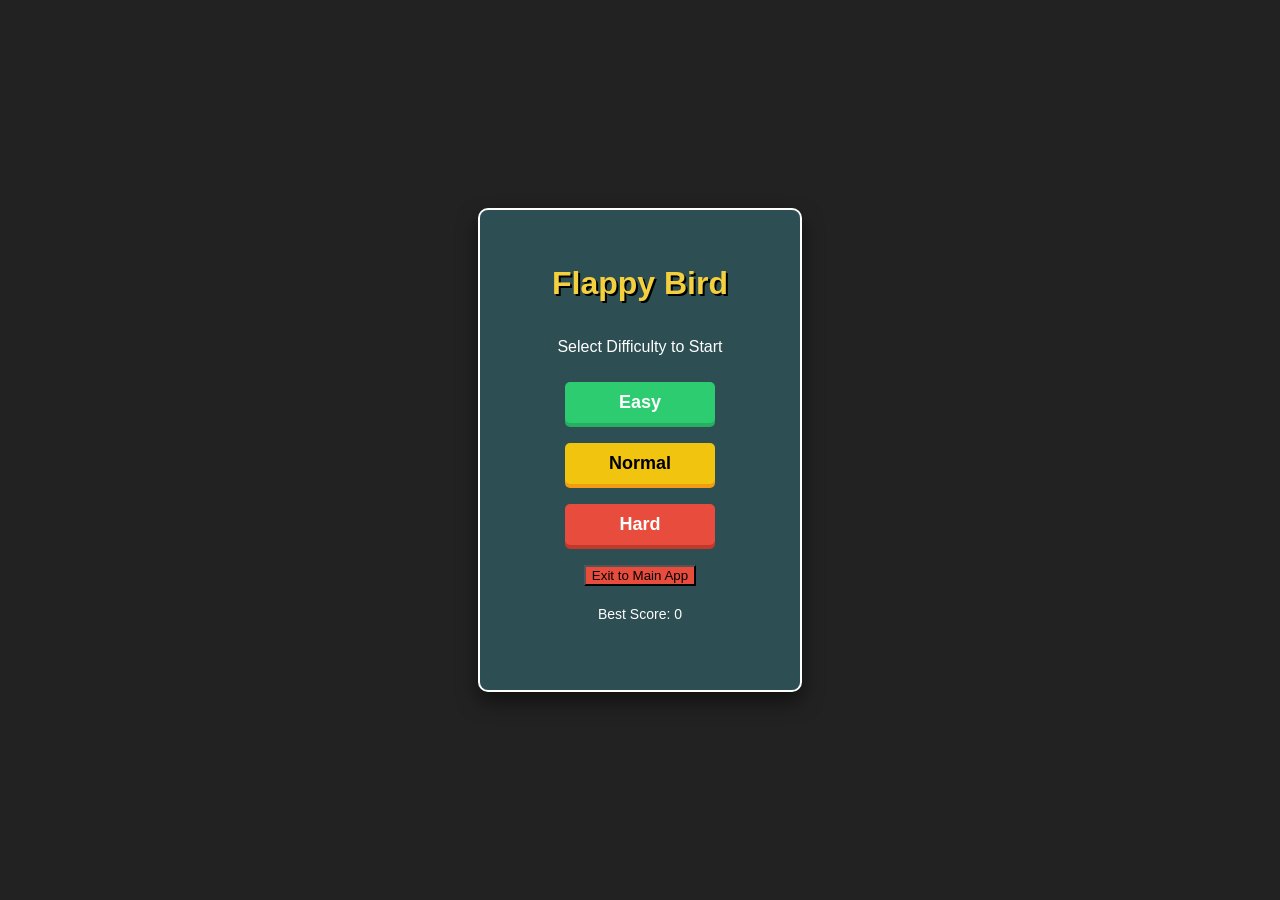
<file: flappy.html>
<!DOCTYPE html>
<html lang="en">
<head>
    <meta charset="UTF-8">
    <meta name="viewport" content="width=device-width, initial-scale=1.0, maximum-scale=1.0, user-scalable=no">
    <title>Flappy Bird</title>
    <style>
        body {
            margin: 0;
            padding: 0;
            background-color: #222;
            display: flex;
            justify-content: center;
            align-items: center;
            height: 100vh;
            font-family: 'Segoe UI', Tahoma, Geneva, Verdana, sans-serif;
            overflow: hidden;
        }
        #game-container {
            position: relative;
            width: 320px;
            height: 480px;
            background-color: #70c5ce;
            border: 2px solid #fff;
            border-radius: 10px;
            overflow: hidden;
            box-shadow: 0 10px 20px rgba(0,0,0,0.5);
        }
        canvas {
            display: block;
        }
        /* UI Screens Overlay */
        .screen {
            position: absolute;
            top: 0;
            left: 0;
            width: 100%;
            height: 100%;
            background: rgba(0, 0, 0, 0.6);
            display: flex;
            flex-direction: column;
            justify-content: center;
            align-items: center;
            color: white;
            text-align: center;
            z-index: 10;
        }
        h1 { margin: 0 0 20px 0; color: #f4d03f; text-shadow: 2px 2px 0 #000; }
        .btn {
            background-color: #e74c3c;
            color: white;
            border: none;
            padding: 10px 20px;
            margin: 10px;
            font-size: 18px;
            border-radius: 5px;
            cursor: pointer;
            box-shadow: 0 4px #c0392b;
            font-weight: bold;
            width: 150px;
        }
        .btn:active {
            box-shadow: 0 0 #c0392b;
            transform: translateY(4px);
        }
        .btn.easy { background-color: #2ecc71; box-shadow: 0 4px #27ae60; }
        .btn.easy:active { box-shadow: 0 0 #27ae60; }
        .btn.normal { background-color: #f1c40f; box-shadow: 0 4px #f39c12; color: #000;}
        .btn.normal:active { box-shadow: 0 0 #f39c12; }
        .btn.hard { background-color: #e74c3c; box-shadow: 0 4px #c0392b; }
        
        #score-board {
            font-size: 20px;
            margin-bottom: 20px;
        }
    </style>
</head>
<body>

<div id="game-container">
    <canvas id="gameCanvas" width="320" height="480"></canvas>
    
    <!-- Main Menu Screen -->
    <div id="start-menu" class="screen">
        <h1>Flappy Bird </h1>
        <p>Select Difficulty to Start</p>
        <button class="btn easy" onclick="startGame(150)">Easy</button>
        <button class="btn normal" onclick="startGame(110)">Normal</button>
        <button class="btn hard" onclick="startGame(80)">Hard</button>
        <button onclick="window.location.href='index.html'" class="secondary-btn" style="background-color: #e74c3c; margin-top: 10px;">Exit to Main App</button>

        <p style="margin-top:20px; font-size:14px;">Best Score: <span id="menu-best">0</span></p>
    </div>

    <!-- Game Over Screen -->
    <div id="game-over-menu" class="screen" style="display: none;">
        <h1>Game Over!</h1>
        <div id="score-board">
            Score: <span id="go-score">0</span><br>
            Best: <span id="go-best">0</span>
        </div>
        <button class="btn" onclick="showMenu()">Main Menu</button>
    </div>
</div>

<script>
    const canvas = document.getElementById("gameCanvas");
    const ctx = canvas.getContext("2d");

    // UI Elements
    const startMenu = document.getElementById("start-menu");
    const gameOverMenu = document.getElementById("game-over-menu");
    const menuBest = document.getElementById("menu-best");
    const goScore = document.getElementById("go-score");
    const goBest = document.getElementById("go-best");

    // Game Variables
    let frames = 0;
    let pipeGap = 110; // Default Normal
    let score = 0;
    let bestScore = localStorage.getItem("flappyBestScore") || 0;
    menuBest.innerText = bestScore;
    let gameState = "START"; // START, PLAYING, GAMEOVER
    let animationId;

    // Web Audio API for sound (No external files needed)
    let audioCtx;
    function playCoinSound() {
        if (!audioCtx) {
            audioCtx = new (window.AudioContext || window.webkitAudioContext)();
        }
        if (audioCtx.state === 'suspended') audioCtx.resume();
        
        const oscillator = audioCtx.createOscillator();
        const gainNode = audioCtx.createGain();
        
        oscillator.type = 'sine';
        // High pitch "Ding" sound
        oscillator.frequency.setValueAtTime(900, audioCtx.currentTime);
        oscillator.frequency.exponentialRampToValueAtTime(1500, audioCtx.currentTime + 0.1);
        
        gainNode.gain.setValueAtTime(0.3, audioCtx.currentTime);
        gainNode.gain.exponentialRampToValueAtTime(0.01, audioCtx.currentTime + 0.1);
        
        oscillator.connect(gainNode);
        gainNode.connect(audioCtx.destination);
        
        oscillator.start();
        oscillator.stop(audioCtx.currentTime + 0.1);
    }

    // Bird Object
    const bird = {
        x: 50,
        y: 150,
        w: 20,
        h: 20,
        gravity: 0.1,
        velocity: 0,
        jump: -3.0,
        draw: function() {
            ctx.fillStyle = "#f1c40f"; // Yellow Bird
            ctx.beginPath();
            ctx.arc(this.x + this.w/2, this.y + this.h/2, this.w/2, 0, Math.PI * 2);
            ctx.fill();
            ctx.strokeStyle = "#000";
            ctx.stroke();
            // Eye
            ctx.fillStyle = "#fff";
            ctx.beginPath();
            ctx.arc(this.x + this.w/2 + 5, this.y + this.h/2 - 4, 3, 0, Math.PI * 2);
            ctx.fill();
            ctx.fillStyle = "#000";
            ctx.beginPath();
            ctx.arc(this.x + this.w/2 + 6, this.y + this.h/2 - 4, 1.5, 0, Math.PI * 2);
            ctx.fill();
        },
        update: function() {
            this.velocity += this.gravity;
            this.y += this.velocity;
            
            // Floor collision
            if (this.y + this.h >= canvas.height) {
                this.y = canvas.height - this.h;
                gameOver();
            }
            // Ceiling collision
            if (this.y <= 0) {
                this.y = 0;
                this.velocity = 0;
            }
        },
        flap: function() {
            this.velocity = this.jump;
        }
    };

    // Pipes & Coins Object
    const pipes = {
        items: [],
        width: 40,
        dx: 2, // Speed
        draw: function() {
            for (let i = 0; i < this.items.length; i++) {
                let p = this.items[i];
                
                // Draw Pipes (Green)
                ctx.fillStyle = "#2ecc71";
                ctx.fillRect(p.x, 0, this.width, p.top);
                ctx.fillRect(p.x, p.bottom, this.width, canvas.height - p.bottom);
                
                // Draw Border
                ctx.strokeStyle = "#27ae60";
                ctx.strokeRect(p.x, 0, this.width, p.top);
                ctx.strokeRect(p.x, p.bottom, this.width, canvas.height - p.bottom);

                // Draw Coin
                if (!p.coinCollected) {
                    ctx.fillStyle = "gold";
                    ctx.beginPath();
                    ctx.arc(p.x + this.width/2, p.coinY, 8, 0, Math.PI * 2);
                    ctx.fill();
                    ctx.strokeStyle = "#d4af37";
                    ctx.stroke();
                }
            }
        },
        update: function() {
            // Add new pipe every 100 frames
            if (frames % 100 === 0) {
                let minPipeHeight = 50;
                let maxPipeHeight = canvas.height - pipeGap - minPipeHeight;
                let randomTopHeight = Math.floor(Math.random() * (maxPipeHeight - minPipeHeight + 1) + minPipeHeight);
                
                this.items.push({
                    x: canvas.width,
                    top: randomTopHeight,
                    bottom: randomTopHeight + pipeGap,
                    coinY: randomTopHeight + (pipeGap / 2),
                    coinCollected: false,
                    passed: false
                });
            }

            for (let i = 0; i < this.items.length; i++) {
                let p = this.items[i];
                p.x -= this.dx; // Move Left

                // Collision with Pipes
                if (bird.x + bird.w > p.x && bird.x < p.x + this.width) {
                    if (bird.y < p.top || bird.y + bird.h > p.bottom) {
                        gameOver();
                    }
                }

                // Coin Collection
                if (!p.coinCollected) {
                    // Simple distance check between bird center and coin center
                    let bcX = bird.x + bird.w/2;
                    let bcY = bird.y + bird.h/2;
                    let coinX = p.x + this.width/2;
                    let dist = Math.hypot(bcX - coinX, bcY - p.coinY);
                    
                    if (dist < (bird.w/2 + 10)) { // 10 is approx coin radius + padding
                        p.coinCollected = true;
                        score++;
                        playCoinSound();
                    }
                }

                // Remove off-screen pipes
                if (p.x + this.width <= 0) {
                    this.items.shift();
                    i--;
                }
            }
        },
        reset: function() {
            this.items = [];
        }
    };

    // Main Game Loop
    function loop() {
        if (gameState !== "PLAYING") return;
        
        ctx.clearRect(0, 0, canvas.width, canvas.height);
        
        bird.update();
        pipes.update();
        
        pipes.draw();
        bird.draw();
        
        // Draw UI Score
        ctx.fillStyle = "#fff";
        ctx.strokeStyle = "#000";
        ctx.lineWidth = 2;
        ctx.font = "25px Tahoma";
        ctx.fillText("💰 " + score, 10, 30);
        ctx.strokeText("💰 " + score, 10, 30);
        
        frames++;
        animationId = requestAnimationFrame(loop);
    }

    // Controls
    window.addEventListener("keydown", function(e) {
        if ((e.code === "Space" || e.code === "ArrowUp") && gameState === "PLAYING") {
            bird.flap();
        }
    });

    canvas.addEventListener("touchstart", function() {
        if (gameState === "PLAYING") bird.flap();
    });
    
    canvas.addEventListener("mousedown", function() {
        if (gameState === "PLAYING") bird.flap();
    });

    // Start Game Function
    function startGame(gap) {
        // Initialize AudioContext on first user interaction
        if (!audioCtx) {
            audioCtx = new (window.AudioContext || window.webkitAudioContext)();
        }
        
        pipeGap = gap;
        bird.y = 150;
        bird.velocity = 0;
        pipes.reset();
        score = 0;
        frames = 0;
        gameState = "PLAYING";
        
        startMenu.style.display = "none";
        gameOverMenu.style.display = "none";
        
        cancelAnimationFrame(animationId);
        loop();
    }

    // Game Over Function
    function gameOver() {
        gameState = "GAMEOVER";
        cancelAnimationFrame(animationId);
        
        // Save Best Score
        if (score > bestScore) {
            bestScore = score;
            localStorage.setItem("flappyBestScore", bestScore);
        }
        
        goScore.innerText = score;
        goBest.innerText = bestScore;
        gameOverMenu.style.display = "flex";
    }

    // Show Menu
    function showMenu() {
        menuBest.innerText = bestScore;
        gameOverMenu.style.display = "none";
        startMenu.style.display = "flex";
    }

</script>
</body>
</html>
</file>
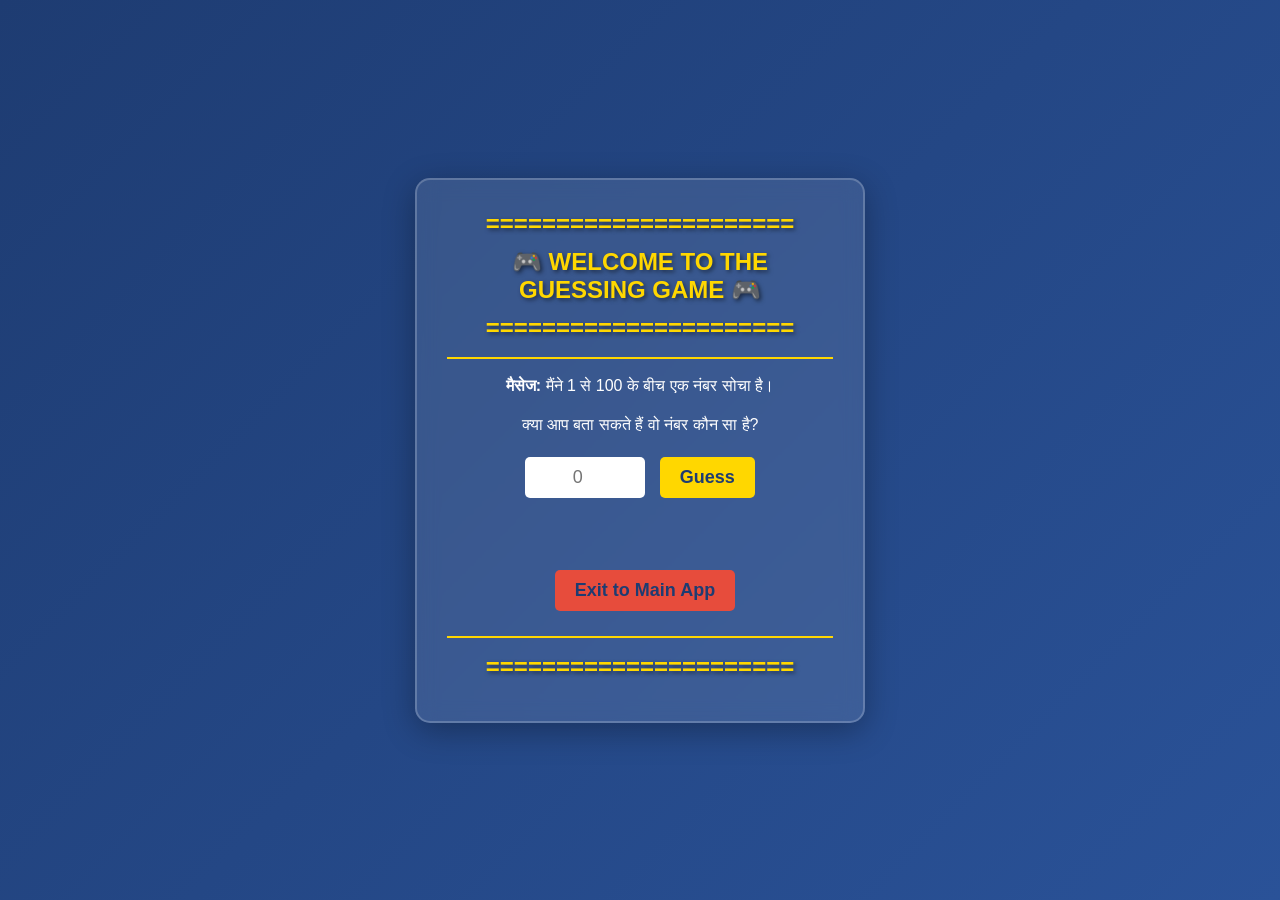
<file: guessing.html>
<!DOCTYPE html>
<html lang="hi">
<head>
    <meta charset="UTF-8">
    <meta name="viewport" content="width=device-width, initial-scale=1.0">
    <title>🎮 WELCOME TO THE GUESSING GAME 🎮</title>
    <style>
        * {
            margin: 0;
            padding: 0;
            box-sizing: border-box;
            font-family: 'Segoe UI', Tahoma, Geneva, Verdana, sans-serif;
        }

        body {
            background: linear-gradient(135deg, #1e3c72 0%, #2a5298 100%);
            color: #fff;
            display: flex;
            justify-content: center;
            align-items: center;
            min-height: 100vh;
        }

        .game-container {
            background: rgba(255, 255, 255, 0.1);
            backdrop-filter: blur(10px);
            border: 2px solid rgba(255, 255, 255, 0.2);
            padding: 30px;
            border-radius: 15px;
            text-align: center;
            box-shadow: 0 8px 32px 0 rgba(0, 0, 0, 0.3);
            max-width: 450px;
            width: 100%;
        }

        h1 {
            font-size: 24px;
            margin-bottom: 10px;
            color: #ffd700;
            text-shadow: 2px 2px 4px rgba(0,0,0,0.5);
        }

        .divider {
            height: 2px;
            background: #ffd700;
            margin: 15px 0;
        }

        p {
            font-size: 16px;
            margin-bottom: 15px;
            line-height: 1.5;
        }

        .input-area {
            margin: 20px 0;
        }

        input[type="number"] {
            padding: 10px;
            font-size: 18px;
            width: 120px;
            border: none;
            border-radius: 5px;
            text-align: center;
            outline: none;
        }

        button {
            padding: 10px 20px;
            font-size: 18px;
            background-color: #ffd700;
            color: #1e3c72;
            border: none;
            border-radius: 5px;
            cursor: pointer;
            font-weight: bold;
            transition: 0.3s ease;
            margin-left: 10px;
        }

        button:hover {
            background-color: #fff;
            transform: scale(1.05);
        }
 
        .message {
            font-size: 18px;
            font-weight: bold;
            margin-top: 20px;
            min-height: 27px;
        }

        .attempts {
            margin-top: 15px;
            font-size: 14px;
            color: #ddd;
        }

        .reset-btn {
            display: none;
            margin-top: 20px;
            background-color: #28a745;
            color: white;
        }
        
        .reset-btn:hover {
            background-color: #218838;
        }
    </style>
    
</head>
<body>

<div class="game-container">
    <h1>======================</h1>
    <h1>🎮 WELCOME TO THE GUESSING GAME 🎮</h1>
    <h1>======================</h1>
    
    <div class="divider"></div>
    
    <p><strong>मैसेज:</strong> मैंने 1 से 100 के बीच एक नंबर सोचा है।</p>
    <p>क्या आप बता सकते हैं वो नंबर कौन सा है?</p>

    <div class="input-area">
        <input type="number" id="userGuess" min="1" max="100" placeholder="0">
        <button onclick="checkGuess()" id="submitBtn">Guess</button>
    </div>

    <div class="message" id="message"></div>
    <div class="attempts" id="attemptsText"></div>
    
    <button onclick="resetGame()" class="reset-btn" id="resetBtn">फिर से खेलें 🔄</button>
    <button onclick="window.location.href='index.html'" class="secondary-btn" style="background-color: #e74c3c; margin-top: 10px;">Exit to Main App</button>

    <div class="divider" style="margin-top: 25px;"></div>
    <h1>======================</h1>
</div>

<script>
    // गेम वेरिएबल्स
    let secretNumber;
    let attempts;

    // गेम शुरू करने का फंक्शन
    function initGame() {
        secretNumber = Math.floor(Math.random() * 100) + 1; // 1 से 100 के बीच रैंडम नंबर
        attempts = 0;
        document.getElementById("message").innerText = "";
        document.getElementById("message").style.color = "#fff";
        document.getElementById("attemptsText").innerText = "";
        document.getElementById("userGuess").value = "";
        document.getElementById("userGuess").disabled = false;
        document.getElementById("submitBtn").disabled = false;
        document.getElementById("resetBtn").style.display = "none";
    }

    // यूजर के अनुमान को चेक करने का फंक्शन
    function checkGuess() {
        let guessInput = document.getElementById("userGuess");
        let userGuess = parseInt(guessInput.value);
        let messageElement = document.getElementById("message");
        let attemptsElement = document.getElementById("attemptsText");

        // वैलिडेशन
        if (isNaN(userGuess) || userGuess < 1 || userGuess > 100) {
            messageElement.innerText = "⚠️ कृपया 1 से 100 के बीच का नंबर डालें!";
            messageElement.style.color = "#ff4d4d";
            return;
        }

        attempts++;

        if (userGuess > secretNumber) {
            messageElement.innerText = "❌ बहुत बड़ा नंबर है! थोड़ा छोटा नंबर सोचें।";
            messageElement.style.color = "#ff4d4d";
            guessInput.value = "";
        } else if (userGuess < secretNumber) {
            messageElement.innerText = "❌ बहुत छोटा नंबर है! थोड़ा बड़ा नंबर सोचें।";
            messageElement.style.color = "#ff4d4d";
            guessInput.value = "";
        } else {
            messageElement.innerText = "🎉 बधाई हो! आपने सही नंबर खोज लिया! 🎉";
            messageElement.style.color = "#28a745";
            attemptsElement.innerHTML = `🏆 <strong>कुल प्रयास (Total Attempts):</strong> ${attempts}`;
            
            // गेम ओवर होने पर इनपुट बंद करना और रीसेट बटन दिखाना
            guessInput.disabled = true;
            document.getElementById("submitBtn").disabled = true;
            document.getElementById("resetBtn").style.display = "inline-block";
        }
        
        guessInput.focus();
    }

    // 'Enter' की दबाने पर भी Guess सबमिट हो जाए
    document.getElementById("userGuess").addEventListener("keyup", function(event) {
        if (event.key === "Enter") {
            checkGuess();
        }
    });

    // गेम को पहली बार लोड करना
    initGame();

    function resetGame() {
        initGame();
    }
</script>

</body>
</html>
</file>
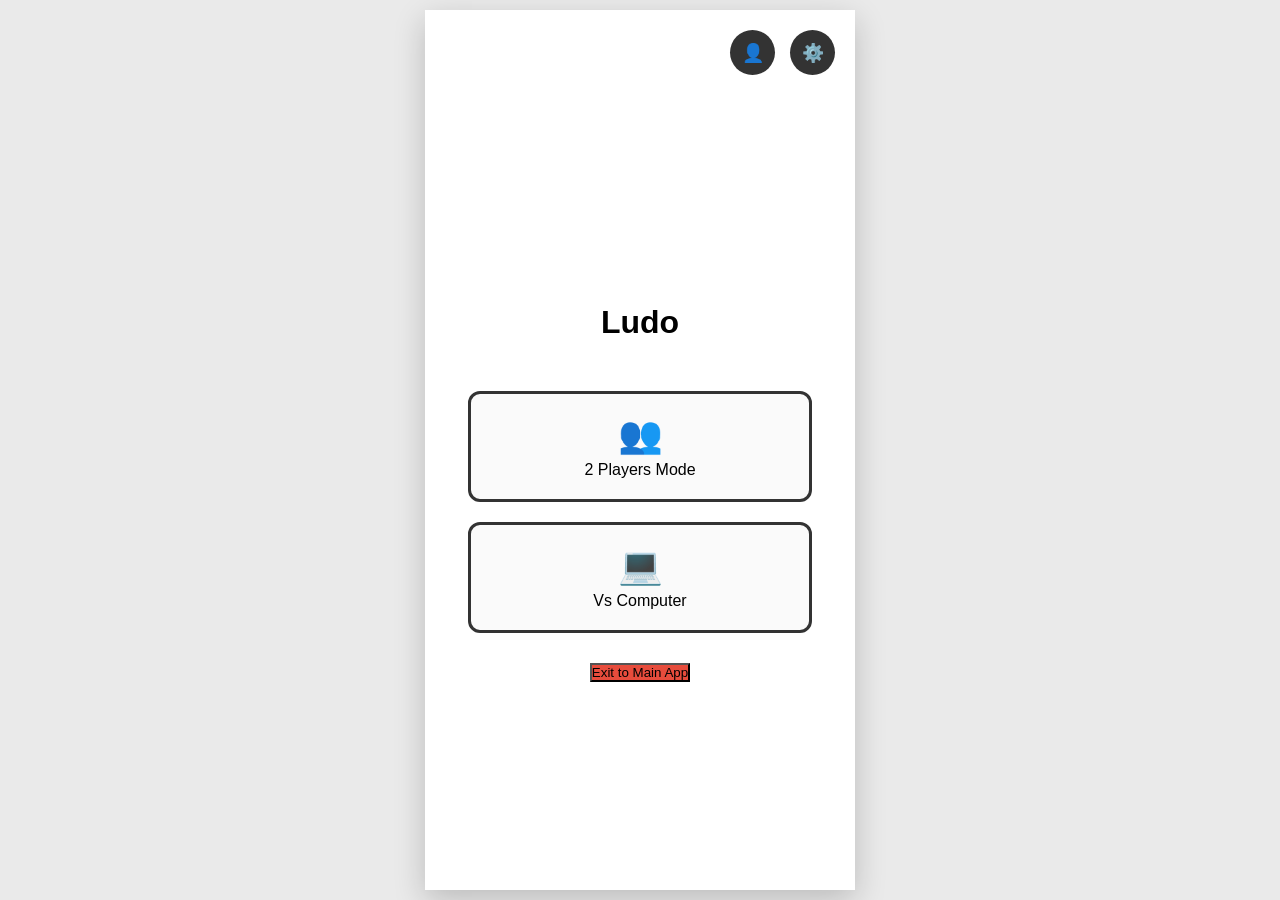
<file: ludo.html>
<!DOCTYPE html>
<html lang="en">
<head>
    <meta charset="UTF-8">
    <meta name="viewport" content="width=device-width, initial-scale=1.0">
    <title>Ludo</title>
    <link rel="stylesheet" href="ludo.css">
</head>
<body>

    <div class="app-container">
        
        <div id="main-menu-screen" class="screen active">
            <div class="menu-header">
                <button class="icon-btn" onclick="toggleModal('profile-modal')">👤</button>
                <button class="icon-btn" onclick="toggleModal('settings-modal')">⚙️</button>
            </div>
            <div class="menu-content">
                <div class="menu-title">Ludo</div>
                
                <div class="mode-card" onclick="startGame('2player')">
                    <div class="mode-icon">👥</div>
                    <div class="mode-title">2 Players Mode</div>
                </div>
                
                <div class="mode-card" onclick="startGame('computer')">
                    <div class="mode-icon">💻</div>
                    <div class="mode-title">Vs Computer</div>
                </div>
                <div> <button onclick="window.location.href='index.html'" class="secondary-btn" style="background-color: #e74c3c; margin-top: 10px;">Exit to Main App</button>
</div>
            </div>
        </div>

        <div id="game-screen" class="screen">
            <div class="game-header">
                <button class="back-btn" onclick="exitGame()">⬅️ Main Menu</button>
            </div>
            
            <div class="game-layout">
                
                <div id="player2-panel" class="control-panel">
                    <span id="p2-label" class="label-text">Player 2</span>
                    <div class="dice-wrapper">
                        <div id="p2-dice" class="dice-box">-</div>
                        <button id="p2-btn" class="roll-btn" onclick="handleRoll(2)" style="display:none;">Roll</button>
                    </div>
                </div>

                <div class="ludo-board" id="board-grid">
                    </div>

                <div id="player1-panel" class="control-panel active-turn">
                    <span id="p1-label" class="label-text">Player 1</span>
                    <div class="dice-wrapper">
                        <div id="p1-dice" class="dice-box">-</div>
                        <button id="p1-btn" class="roll-btn" onclick="handleRoll(1)">Roll</button>
                    </div>
                </div>

            </div>
        </div>

        <div id="profile-modal" class="modal-overlay">
            <div class="modal-content">
                <button class="close-modal" onclick="toggleModal('profile-modal')">✖</button>
                <div class="profile-avatar" id="avatar-preview">👤</div>
                <input type="file" id="image-input" accept="image/*" style="display: none;">
                <button class="upload-btn" onclick="document.getElementById('image-input').click()">Upload Photo</button>
                
                <input type="text" id="username-input" class="input-field" placeholder="Enter Name">
                <button class="primary-btn" onclick="saveProfileData()">Save Information</button>
            </div>
        </div>

                       <div id="settings-modal" class="modal-overlay">
            <div class="modal-content">
                <button class="close-modal" onclick="toggleModal('settings-modal')">✖</button>
                <h3 style="margin-bottom: 25px;">Settings</h3>
                
                <div class="setting-row">
                    <span class="setting-label">Sound</span>
                    <label class="toggle-switch">
                        <input type="checkbox" id="sound-toggle" checked>
                        <span class="slider"></span>
                    </label>
                </div>

                <div class="setting-row">
                    <span class="setting-label">Volume</span>
                    <input type="range" id="volume-slider" class="range-slider" min="0" max="100" value="70">
                </div>

                <div class="setting-row">
                    <span class="setting-label">Language</span>
                    <button class="select-btn">EN 🌐</button>
                </div>
            </div>
        </div>



    </div>

    <script src="ludo.js"></script>
</body>
</html>
</file>
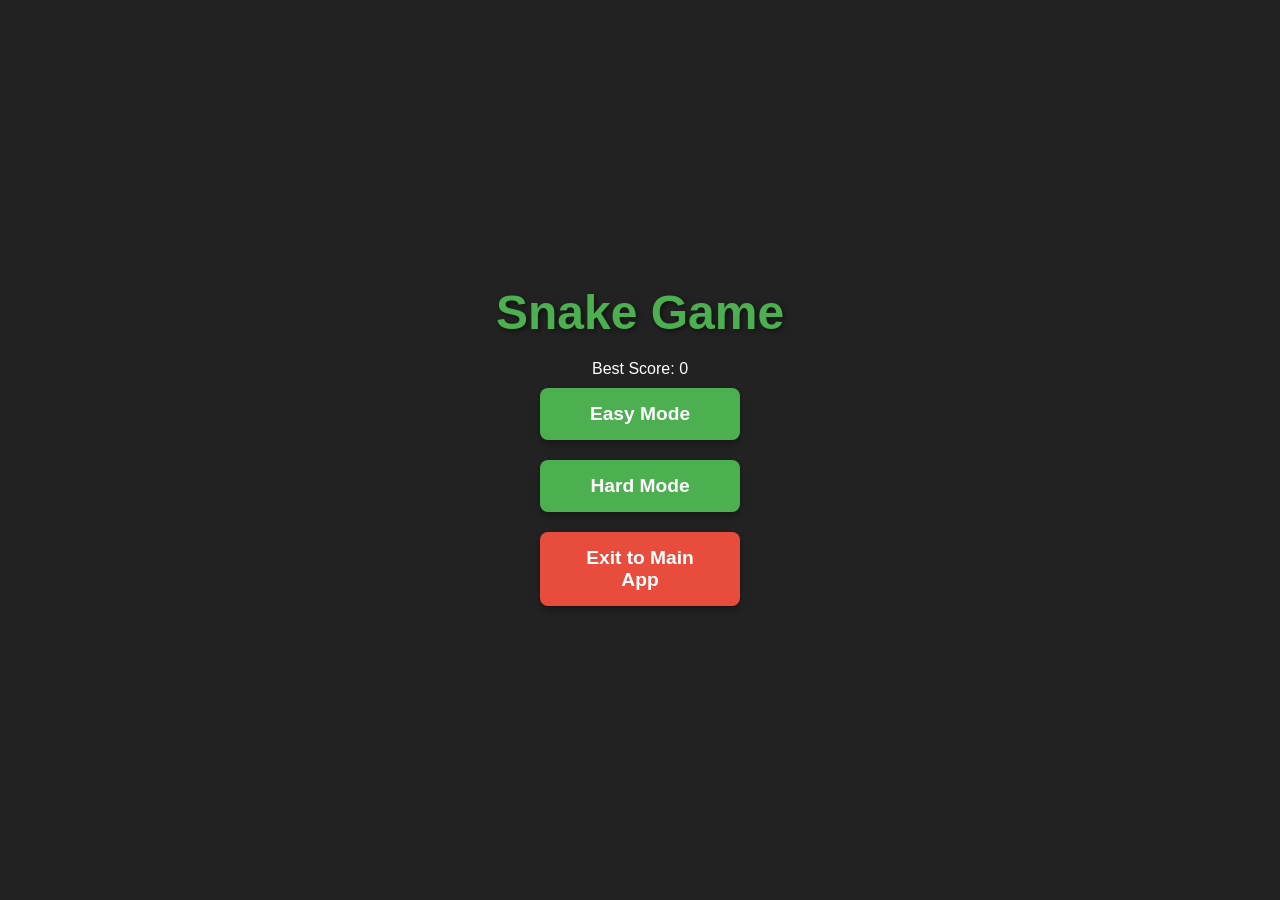
<file: snake.html>
<!DOCTYPE html>
<html lang="en">
<head>
    <meta charset="UTF-8">
    <meta name="viewport" content="width=device-width, initial-scale=1.0, maximum-scale=1.0, user-scalable=no">
    <title>Snake Game</title>
    <link rel="stylesheet" href="snake.css">
</head>
<body>
    <div id="main-menu" class="screen">
        <h1>Snake Game</h1>
        <p>Best Score: <span id="menu-high-score">0</span></p>
        <button onclick="startGame('easy')">Easy Mode</button>
        <button onclick="startGame('hard')">Hard Mode</button>
      <button onclick="window.location.href='index.html'" class="secondary-btn" style="background-color: #e74c3c; margin-top: 10px;">Exit to Main App</button>

    </div>

    <div id="game-screen" class="screen hidden">
        <div class="header">
            <div class="score-board">Score: <span id="score">0</span></div>
            <div class="score-board">Best: <span id="high-score">0</span></div>
        </div>
        <canvas id="gameCanvas"></canvas>
        
        <div id="game-over" class="hidden">
            <h2>Game Over!</h2>
            <p>Score: <span id="final-score">0</span></p>
            <button onclick="showMenu()">Main Menu</button>
        </div>
    </div>

    <script src="snake.js"></script>
</body>
</html>
</file>
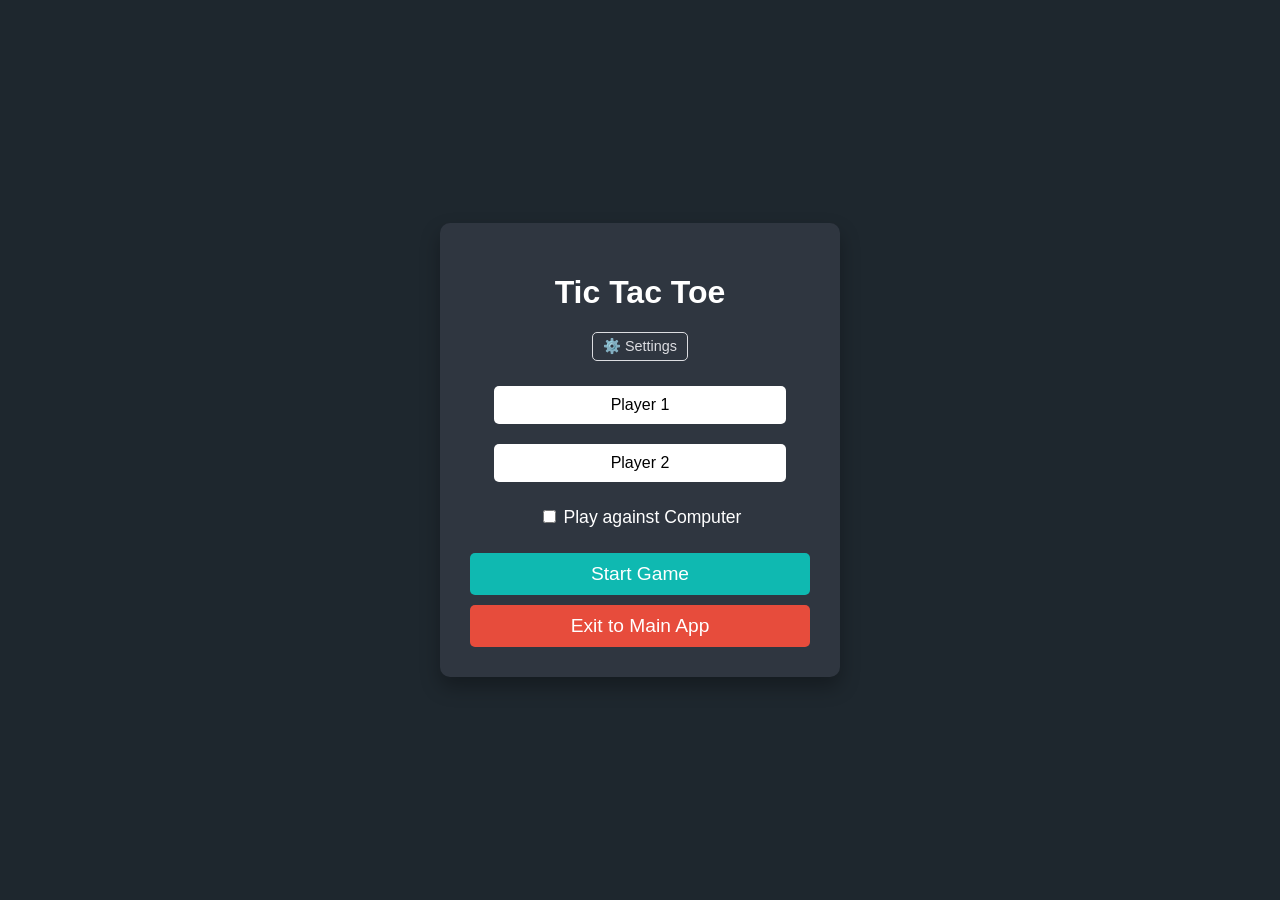
<file: tictactoe.html>
<!DOCTYPE html>
<html lang="en">
<head>
    <meta charset="UTF-8">
    <meta name="viewport" content="width=device-width, initial-scale=1.0">
    <title>Pro Tic Tac Toe</title>
    <link rel="stylesheet" href="tictactoe.css">
</head>
<body>
    <div class="container">
        <div id="setupScreen" class="setup-box">
            <h1>Tic Tac Toe</h1>
            <button id="openSettingsBtn" class="settings-btn">⚙️ Settings</button>
            <input type="text" id="p1Name" placeholder="Player 1 Name (X)" value="Player 1">
            <input type="text" id="p2Name" placeholder="Player 2 Name (O)" value="Player 2">
            <div class="checkbox-container">
                <input type="checkbox" id="vsComputer">
                <label for="vsComputer">Play against Computer</label>
            </div>
            <button id="startBtn" class="primary-btn">Start Game</button>
            <button onclick="window.location.href='index.html'" class="secondary-btn" style="background-color: #e74c3c; margin-top: 10px;">Exit to Main App</button>

        </div>

        <div id="gameScreen" style="display: none;">
            <h1>Tic Tac Toe</h1>
            <div class="scoreboard">
                <div class="score-box"><span id="name1Display">Player 1</span> (X): <span id="score1">0</span></div>
                <div class="score-box"><span id="name2Display">Player 2</span> (O): <span id="score2">0</span></div>
            </div>
            <h2 id="status">Player's turn</h2>
            <div id="board" class="board">
                <div class="cell" data-index="0"></div><div class="cell" data-index="1"></div><div class="cell" data-index="2"></div>
                <div class="cell" data-index="3"></div><div class="cell" data-index="4"></div><div class="cell" data-index="5"></div>
                <div class="cell" data-index="6"></div><div class="cell" data-index="7"></div><div class="cell" data-index="8"></div>
            </div>
            <button id="resetBtn" class="primary-btn">Play Next Round</button>
            <button id="backBtn" class="secondary-btn">Back to Menu</button>
        </div>
    </div>

    <!-- Settings Modal -->
    <div id="settingsModal" class="modal">
        <div class="modal-content">
            <h2>Settings</h2>
            <div class="setting-item">
                <label for="volumeSlider">Volume:</label>
                <input type="range" id="volumeSlider" min="0" max="1" step="0.1" value="0.5">
                <span id="volumeValue">50%</span>
            </div>
            <button id="closeSettingsBtn" class="primary-btn">Close</button>
        </div>
    </div>
    <script src="tictactoe.js"></script>
</body>
</html>
</file>
<file: ludo.css>
* { margin: 0; padding: 0; box-sizing: border-box; font-family: Arial, sans-serif; }
body { background-color: #eaeaea; display: flex; justify-content: center; align-items: center; height: 100vh; }

.app-container { width: 100%; max-width: 430px; height: 100vh; max-height: 880px; background: #ffffff; position: relative; box-shadow: 0 10px 30px rgba(0,0,0,0.2); overflow: hidden; }
.screen { width: 100%; height: 100%; display: none; flex-direction: column; position: absolute; }
.screen.active { display: flex; }

.menu-header { display: flex; justify-content: flex-end; gap: 15px; padding: 20px; }
.icon-btn { background: #333; color: white; border: none; width: 45px; height: 45px; border-radius: 50%; cursor: pointer; font-size: 18px; }
.menu-content { flex: 1; display: flex; flex-direction: column; align-items: center; justify-content: center; gap: 20px; }
.menu-title { font-size: 32px; font-weight: bold; margin-bottom: 30px; }
.mode-card { width: 80%; padding: 20px; border: 3px solid #333; border-radius: 12px; text-align: center; cursor: pointer; background: #fafafa; }
.mode-icon { font-size: 36px; margin-bottom: 5px; }

/* Modals */
.modal-overlay { display: none; position: absolute; width: 100%; height: 100%; background: rgba(0,0,0,0.5); justify-content: center; align-items: center; z-index: 100; }
.modal-overlay.active { display: flex; }
.modal-content { background: white; width: 85%; padding: 25px; border-radius: 16px; text-align: center; position: relative; }
.close-modal { position: absolute; top: 15px; right: 15px; background: none; border: none; font-size: 20px; cursor: pointer; }
.profile-avatar { width: 90px; height: 90px; border-radius: 50%; background: #ddd; margin: 10px auto; display: flex; justify-content: center; align-items: center; font-size: 40px; overflow: hidden; border: 2px solid #333; }
.profile-avatar img { width: 100%; height: 100%; object-fit: cover; }
.upload-btn { padding: 6px 14px; margin-bottom: 15px; cursor: pointer; }
.input-field { width: 100%; padding: 10px; margin-bottom: 15px; border: 2px solid #333; border-radius: 6px; }
.primary-btn { background: #222; color: white; padding: 10px 20px; border: none; width: 100%; border-radius: 6px; cursor: pointer; }

/* Game Board & Panels */
.game-header { padding: 10px; border-bottom: 1px solid #ddd; }
.back-btn { background: none; border: none; cursor: pointer; font-size: 16px; font-weight: bold; }
.game-layout { flex: 1; display: flex; flex-direction: column; align-items: center; justify-content: space-between; padding: 15px 0; }

.control-panel { width: 92%; background: #f0f0f0; border: 2px solid #ccc; padding: 10px; border-radius: 8px; display: flex; justify-content: space-between; align-items: center; margin: 5px 0; }
.control-panel.active-turn { border-color: #00bcd4; background: #e6f9ff; }

/* PLAYER 2 PANEL FLIPPED */
#player2-panel { transform: rotate(180deg); }

.label-text { font-weight: bold; font-size: 14px; }
.dice-wrapper { display: flex; align-items: center; gap: 10px; }
.dice-box { width: 40px; height: 40px; border: 2px solid #333; background: white; display: flex; justify-content: center; align-items: center; font-weight: bold; font-size: 18px; border-radius: 6px; }
.roll-btn { padding: 8px 16px; background: #00bcd4; color: white; border: none; border-radius: 6px; cursor: pointer; font-weight: bold; }
.roll-btn:disabled { background: #bbb; cursor: not-allowed; }

/* Board Grid */
.ludo-board { width: 92%; aspect-ratio: 1 / 1; border: 5px solid #000; display: grid; grid-template-columns: repeat(15, 1fr); grid-template-rows: repeat(15, 1fr); background-color: #fff; }
.home-box { grid-column: span 6; grid-row: span 6; padding: 12px; display: grid; grid-template-columns: repeat(2, 1fr); grid-template-rows: repeat(2, 1fr); gap: 10px; }
.home-inner-box { background: #fff; border: 2px solid currentColor; border-radius: 50%; }
.border-red { border: 6px solid #ff0000; color: #ff0000; background: #ffcccc;}
.border-green { border: 6px solid #008000; color: #008000; background: #e6ffe6;}
.border-yellow { border: 6px solid #ffcc00; color: #ffcc00; background: #ffffe6;}
.border-blue { border: 6px solid #0000ff; color: #0000ff; background: #e6e6ff;}
.center-box { grid-column: span 3; grid-row: span 3; border: 5px solid #c71585; background: #fff; }
.cell { border: 1px solid #00cbd5; background: #fff; }

/* Dynamic Token Colors */
.token-yellow { background-color: #ffcc00 !important; border-radius: 50%; border: 2px solid #333; }
.token-red { background-color: #ff0000 !important; border-radius: 50%; border: 2px solid #333; }
.token-green { background-color: #008000 !important; border-radius: 50%; border: 2px solid #333; }
.token-blue { background-color: #0000ff !important; border-radius: 50%; border: 2px solid #333; }

/* Glowing Effects for Valid Moves */
.clickable { cursor: pointer; }
.glow-yellow { box-shadow: inset 0 0 15px #ffcc00; animation: blinkYellow 0.8s infinite alternate; }
.glow-red { box-shadow: inset 0 0 15px #ff0000; animation: blinkRed 0.8s infinite alternate; }

@keyframes blinkYellow { from { background-color: #fff; } to { background-color: #fff2b3; } }
@keyframes blinkRed { from { background-color: #fff; } to { background-color: #ffb3b3; } }
 /* Restored Settings UI Components */
.setting-row { 
    display: flex; 
    justify-content: space-between; 
    align-items: center; 
    margin-bottom: 20px; 
    text-align: left; 
}

.setting-label { 
    font-weight: bold; 
    font-size: 16px; 
    color: #333;
}

/* Toggle Switch */
.toggle-switch { 
    position: relative; 
    display: inline-block; 
    width: 46px; 
    height: 24px; 
}
.toggle-switch input { display: none; }
.slider { 
    position: absolute; cursor: pointer; 
    top: 0; left: 0; right: 0; bottom: 0; 
    background-color: #ccc; transition: .4s; 
    border-radius: 34px; 
}
.slider:before { 
    position: absolute; content: ""; 
    height: 18px; width: 18px; 
    left: 3px; bottom: 3px; 
    background-color: white; transition: .4s; 
    border-radius: 50%; 
}
input:checked + .slider { background-color: #00bcd4; }
input:checked + .slider:before { transform: translateX(22px); }

/* Volume Range Slider */
.range-slider { 
    width: 130px; 
    accent-color: #00bcd4; 
    cursor: pointer; 
}

/* Language Button */
.select-btn { 
    padding: 6px 16px; 
    border: 2px solid #ccc; 
    background: #f9f9f9; 
    border-radius: 8px; 
    cursor: pointer; 
    font-weight: bold; 
    font-size: 14px;
}
.select-btn:hover {
    border-color: #00bcd4;
    background: #e6f9ff;
}
</file>
<file: snake.css>
* { 
    box-sizing: border-box; 
    margin: 0; 
    padding: 0; 
}

body { 
    font-family: sans-serif; 
    background-color: #222; 
    color: white; 
    display: flex; 
    justify-content: center; 
    align-items: center; 
    height: 100vh; 
    overflow: hidden; 
    /* Swipe karte waqt screen refresh ya scroll hone se rokne ke liye */
    touch-action: none; 
    overscroll-behavior-y: none; 
    overscroll-behavior: none;
}

.screen { 
    width: 100%; 
    max-width: 400px; 
    height: 100vh; 
    display: flex; 
    flex-direction: column; 
    align-items: center; 
    justify-content: center; 
    position: relative; 
}

.hidden { 
    display: none !important; 
}

#main-menu h1 { 
    color: #4CAF50; 
    margin-bottom: 20px; 
    font-size: 3em; 
    text-shadow: 2px 2px 5px rgba(0,0,0,0.5);
}

button { 
    background-color: #4CAF50; 
    color: white; 
    border: none; 
    padding: 15px 30px; 
    margin: 10px; 
    font-size: 1.2em; 
    border-radius: 8px; 
    cursor: pointer; 
    width: 200px; 
    font-weight: bold;
    box-shadow: 0 4px 6px rgba(0,0,0,0.3);
}

button:active { 
    transform: scale(0.98); 
}

.header { 
    display: flex; 
    justify-content: space-between; 
    width: 100%; 
    padding: 15px 20px; 
    font-size: 1.2em; 
    background: #333; 
    border-bottom: 2px solid #4CAF50;
}

canvas { 
    background-color: #000; 
    display: block; 
    margin: auto;
}

#game-over { 
    position: absolute; 
    top: 50%; 
    left: 50%; 
    transform: translate(-50%, -50%); 
    background: rgba(0,0,0,0.9); 
    padding: 40px; 
    text-align: center; 
    border-radius: 10px; 
    border: 2px solid #4CAF50; 
    width: 80%;
}

#game-over h2 {
    color: #ff3333;
    margin-bottom: 10px;
}
</file>
<file: tictactoe.css>
body {
    font-family: 'Segoe UI', Tahoma, Geneva, Verdana, sans-serif;
    display: flex;
    justify-content: center;
    align-items: center;
    height: 100vh;
    margin: 0;
    background-color: #1e272e;
    color: white;
}

.container {
    text-align: center;
    width: 100%;
    max-width: 400px;
    position: relative;
}

.setup-box {
    background-color: #2f3640;
    padding: 30px;
    border-radius: 10px;
    box-shadow: 0 10px 20px rgba(0,0,0,0.3);
}

/* Settings Button in Menu */
.settings-btn {
    background-color: transparent;
    color: #dcdde1;
    border: 1px solid #dcdde1;
    padding: 5px 10px;
    font-size: 0.9em;
    border-radius: 5px;
    cursor: pointer;
    margin-bottom: 15px;
    transition: 0.3s;
}
.settings-btn:hover { background-color: #718093; color: white; }

input[type="text"] {
    width: 80%;
    padding: 10px;
    margin: 10px 0;
    border-radius: 5px;
    border: none;
    font-size: 1em;
    text-align: center;
}

.checkbox-container { margin: 15px 0; font-size: 1.1em; }

.primary-btn {
    padding: 10px 20px;
    font-size: 1.2em;
    cursor: pointer;
    background-color: #0fb9b1;
    color: white;
    border: none;
    border-radius: 5px;
    margin-top: 10px;
    transition: 0.3s;
    width: 100%;
}
.primary-btn:hover { background-color: #20bf6b; }

.secondary-btn {
    background-color: #e1b12c;
    padding: 10px 20px;
    font-size: 1.2em;
    cursor: pointer;
    color: white;
    border: none;
    border-radius: 5px;
    margin-top: 10px;
    width: 100%;
}
.secondary-btn:hover { background-color: #fbc531; }

.scoreboard {
    display: flex;
    justify-content: space-between;
    margin-bottom: 15px;
    background-color: #2f3640;
    padding: 10px;
    border-radius: 8px;
    font-weight: bold;
}

.board {
    display: grid;
    grid-template-columns: repeat(3, 100px);
    grid-template-rows: repeat(3, 100px);
    gap: 5px;
    margin: 20px auto;
    background-color: #2f3640;
    padding: 5px;
    border-radius: 10px;
    justify-content: center;
}

.cell {
    width: 100px;
    height: 100px;
    background-color: #f5f6fa;
    color: #2f3640;
    font-size: 3em;
    font-weight: bold;
    display: flex;
    justify-content: center;
    align-items: center;
    cursor: pointer;
    border-radius: 5px;
    transition: all 0.3s;
}

.cell:hover { background-color: #dcdde1; }
.win-highlight { background-color: #20bf6b !important; color: white !important; transform: scale(1.05); }

@keyframes popIn {
    0% { transform: scale(0.5); opacity: 0; }
    100% { transform: scale(1); opacity: 1; }
}
.pop { animation: popIn 0.2s ease-out forwards; }

/* Modal (Settings Popup) Styles */
.modal {
    display: none; /* Hidden by default */
    position: fixed; 
    z-index: 1; 
    left: 0;
    top: 0;
    width: 100%; 
    height: 100%; 
    background-color: rgba(0,0,0,0.6); 
}

.modal-content {
    background-color: #2f3640;
    margin: 20% auto;
    padding: 30px;
    border-radius: 10px;
    width: 80%;
    max-width: 300px;
    text-align: center;
    box-shadow: 0 5px 15px rgba(0,0,0,0.5);
}

.setting-item {
    margin: 20px 0;
}

input[type="range"] {
    width: 100%;
    margin-top: 10px;
}
</file>
